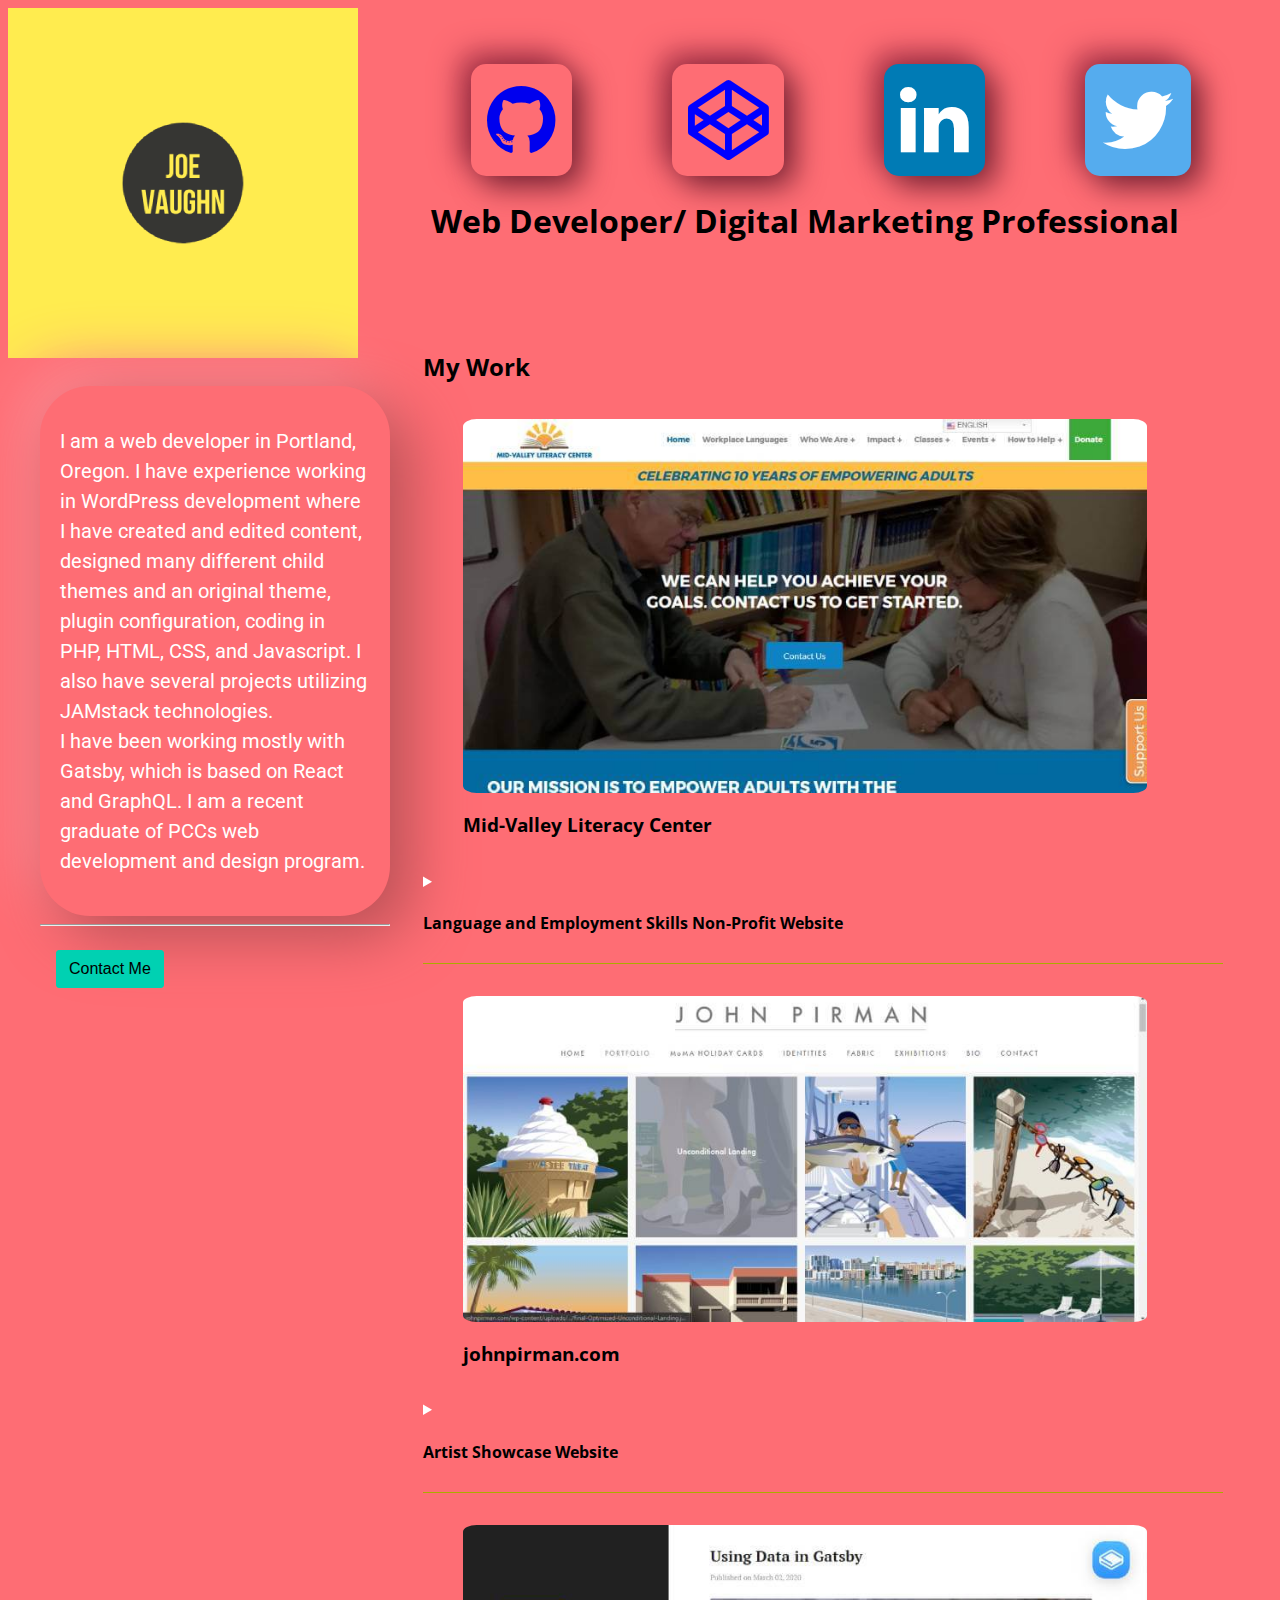
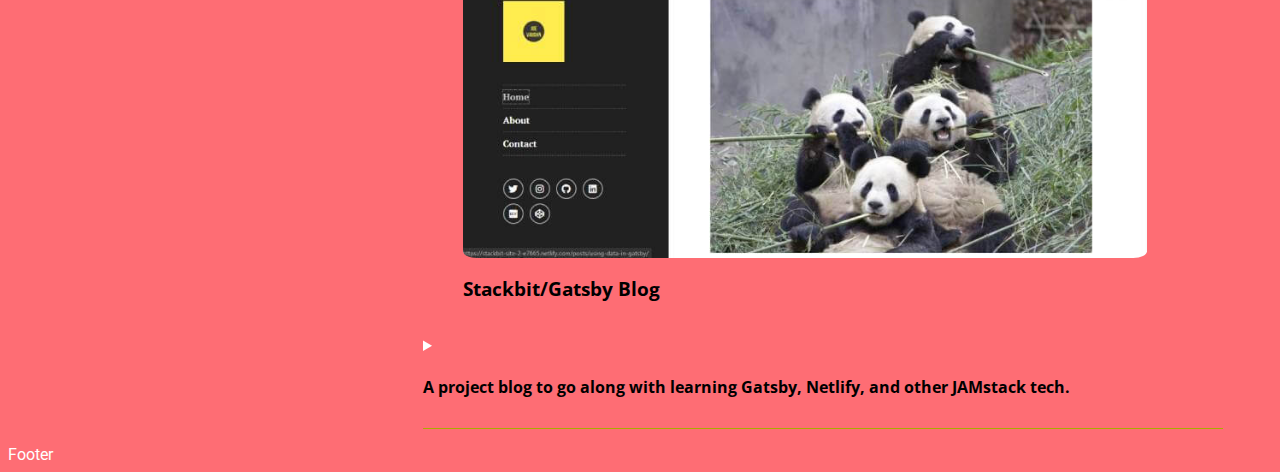
<file: index.html>
<!DOCTYPE html>
<!--[if lt IE 7]>      <html class="no-js lt-ie9 lt-ie8 lt-ie7"> <![endif]-->
<!--[if IE 7]>         <html class="no-js lt-ie9 lt-ie8"> <![endif]-->
<!--[if IE 8]>         <html class="no-js lt-ie9"> <![endif]-->
<!--[if gt IE 8]><!--> <html lang="en" class="no-js"> <!--<![endif]-->
    <head>
        <meta charset="utf-8">
        <meta http-equiv="X-UA-Compatible" content="IE=edge">
        <title></title>
        <meta name="description" content="">
        <meta name="viewport" content="width=device-width, initial-scale=1">
        <link rel="stylesheet" href="portfolio.css">
        <link rel="stylesheet" href="https://cdnjs.cloudflare.com/ajax/libs/font-awesome/4.7.0/css/font-awesome.min.css">
        <link href="https://fonts.googleapis.com/css?family=Open+Sans|Roboto&display=swap" rel="stylesheet">
    </head>
    <body>
        <!--[if lt IE 7]>
            <p class="browsehappy">You are using an <strong>outdated</strong> browser. Please <a href="#">upgrade your browser</a> to improve your experience.</p>
        <![endif]-->
       <section class="parent">

        <section class="div1 logo">
            <a href="#">
            <img id="header-image" src="images/logo-med.png" alt="Logo for Joe Vaughn"/>
            </a>
        </section>

        <div class="div2">
            <header>
                <ul>
                    <li>
                        <a href="https://github.com/olethrosjv" class="social-link fa fa-github "></a>
                    </li>
                    <li>
                        <a href="https://codepen.io/Olethros/" class="social-link fa fa-codepen" style="color: blue" id="codepen"></a>
                    </li>
                        
                    <li>
                        <a href="https://www.linkedin.com/in/joevaughn1/" class="social-link fa fa-linkedin"></a>
                    </li>
                    <li>
                        <a href="https://twitter.com/JosephV12364390" class="social-link fa fa-twitter"></a>
                    </li>
                </ul> 
                <h1>Web Developer/ Digital Marketing Professional</h1>
            </header>
        </div>

        <div class="div3">
            <aside>
                <p>I am a web developer in Portland, Oregon. I have experience working in WordPress development 
                where I have created and edited content, designed many different child themes and an original theme, 
                plugin configuration, coding in PHP, HTML, CSS, and Javascript. I also have several projects 
                utilizing JAMstack technologies.<br>
                I have been working mostly with Gatsby, which is based on React and GraphQL.
                I am a recent graduate of PCCs web development and design program.</p>
            </aside>
                <hr>
            <div class="buttons">    
                <button class="btn btn-primary btn-fill">
                    <a href="mailto:joe.vaughn@rocketmail.com?Subject=Hello%20" target="_top">Contact Me</a>
                </button>
            </div>    
        </div>

    <main>
        <div class="div4">
            <h2>My Work</h2>

            <div class="portfolio-content" id="midvalley-literacy-center">
                <section>
                    <figure class="img-container">
                        <a href="http://www.midvalleyliteracycenter.org/"><img src="images/midvalley.jpg" alt="Mid-Valley Literacy Center Website"></a>
                        <figcaption><h3>Mid-Valley Literacy Center</h3></figcaption>
                    </figure>
                </section>

                <details>
                    <summary><h4>Language and Employment Skills Non-Profit Website</h4></summary>
                <p class="site-description">Mid-Valley Literacy Center is a non-profit based out of Salem, Oregon that 
                    empowers adults with the literacy skills needed to increase economic stability and overall quality 
                    of family life.</p>
                <p>I worked on the design of this site and am responsible for the ongoing upkeep of the site including
                    plug-in reconfiguration when site needs change, adding content, image optimization, back-ups and I
                    am currently working on a redesign of the site using a different theme and a more modern work
                    flow and design system for use in the backend.</p> 
                </details>
            </div>

            <div class="portfolio-content" id="john-pirman-site">
                <section>
                    <figure class="img-container">
                        <a href="https://www.johnpirman.com/"><img src="images/john-pirman-site.jpg" alt="Mid-Valley Literacy Center Website"></a>
                        <figcaption><h3>johnpirman.com</h3></figcaption>
                    </figure>
                </section>
                
                <details>
                    <summary><h4>Artist Showcase Website</h4></summary>
                <p class="site-description">John Pirman is a designer, artist, and illustrator living and working in 
                    Sarasota, FL.</p>
                <p class="site-description">This site involved a lot of managing of content including image 
                    optimization, content architecture, image gallery design, custom css, theme customization, 
                    advanced configuration of plugins specifically for custom image gallery, and many other more 
                    basic website tasks. Also my first extensive use of Advanced Custom Fields</p> 
                </details>
            </div>

            <div class="portfolio-content" id="stackbit-site">
                <section>
                    <figure class="img-container">
                        <a href="https://stackbit-site-2-e7665.netlify.com/"><img src="images/stackbit-site.jpg" alt="Mid-Valley Literacy Center Website"></a>
                        <figcaption><h3>Stackbit/Gatsby Blog</h3></figcaption>
                    </figure>
                </section>
                
                <details>
                    <summary><h4>A project blog to go along with learning Gatsby, Netlify,  and other JAMstack tech.</h4></summary>
                <p class="site-description">This site is definitely a work in progress. I am using Stackbit to do on page editing and I am learning how to use Gatsby as well by going along with docs and writing about what I am doing.</p>
                <p class="site-description"></p> 
                </details>
            </div>

        </div>
    </main>
        <div class="div5">Footer</div>
      
        <script src="" async defer></script>
    </body>
</html>
</file>
<file: portfolio.css>
/***************************** desktop grid ***********************************/
/*
.parent {
    display: grid;
    grid-template-columns: 1fr 2fr;
    grid-template-rows: 1fr 2fr repeat(2, 1fr);
    grid-column-gap: 10px;
    grid-row-gap: 10px;
}

.div1 { grid-area: 1/1/2/2; }
.div2 { grid-area: 1/2/2/3; }
.div3 { grid-area: 2/1/4/2; }
.div4 { grid-area: 2/2/4/3; }
.div5 { grid-area: 4/1/5/3; }
*/

/******************** LOGO ********************************************************/

body {
  max-width: 100vw;
  font-family: Roboto;
  color: white;
  background-color: #FE6D74;
  /*  background-image: url("images/lightning-background.jpg");*/
}
.div1 .logo {
  width: 100%;
  max-width: 100%;
  height: auto;
  margin-bottom: 0.5em;
  margin-left: 2em;
}

.logo > img {
  height: 100%;
  max-width: 100%;
  height: auto;
}

.div2 {
  max-width: 100%;
  height: auto;
  padding-bottom: 0.25em;
}

header {
  margin-left: 0.5em;
}

header ul {
  list-style-type: none;
}

header li {
  font-size: 3em;
  display: inline;
  padding-right: 0.2em;
  
}
/*********************Main Site Content*********************/

.div2 header {
  max-width: 100%;
  line-height: 3em;
  padding-bottom: 0.25em;
}

.div3 {
  max-width: 100%;
  margin-bottom: 1em;
  margin: 1.5em 2em 1em;
}
.div3 aside {
  display: flex;
  max-width: 100%;
  padding: 1em;
  font-size: 1.25em;
  line-height: 1.5em;
  justify-content: space-between;

  border-radius: 50px;
  background: #FE6D74;
  box-shadow:  20px 20px 60px #b95055, 
               -20px -20px 60px #ff8a93;

 
}
.div4 {
    margin-top: -1em;
}
.div4 section {
  display: flex;
}

.img-container img {
  display: block;
  max-width: 95%;
  margin-bottom: 1em;
  border-radius: 2%;
}

.site-description {
  display: flex;
  line-height: 1.4em;
}
/****************************Font Awesome *********************************/



.fa {
  margin-top: 0.5em;
  padding: .2em;
  border-radius: 15px;
  /*background: #8e2b3e;*/
  box-shadow:  10px 10px 30px #792535, 
             -10px -10px 30px #a33147;
}
.fa-linkedin {
  background: #007bb5;
  color: white;
  text-align: center;
}
.fa-twitter {
  background: #55acee;
  color: white;
  text-align: center;
}

a .social-link {
  max-width: 100%;
  font-size: 3em;
  line-height: 3.5em;
  /*margin-bottom: 0.5em;*/
  padding: 0.5em;
  text-decoration: none;
}
#codepen {
  color: black;
}

header a {
  text-decoration: none;
}

h1,
h2,
h3,
h4,
figcaption {
  font-family: "Open Sans";
  color: black;
}

/************************************** Contact Button Styles  ******************************/

.btn {
  position: relative;
  padding: 0.375rem 0.75rem;
  margin: 1rem;
  font-size: 1rem;
  line-height: 1.5;
  color: white;
  text-decoration: none;
  background-color: hsl(var(--hue), 100%, 41%);
  border: 1px solid hsl(var(--hue), 100%, 41%);
  border-radius: 3px;
  outline: transparent;
  overflow: hidden;
  cursor: pointer;
  user-select: none;
  white-space: nowrap;
  transition: 0.25s;
}

.btn:hover {
  background: hsl(var(--hue), 100%, 31%);
}

.btn-primary {
  --hue: 171;
}

.btn-fill:hover {
  background: transparent;
  box-shadow: inset 0 0 0 2em hsl(var(--hue), 100%, 41%);
}

button a {
  text-decoration: none;
  color: black;
}

.portfolio-content {
  margin-bottom: 1em;
  padding-bottom: 0.5em;
  border-bottom: 0.5px outset yellow;
}

figure {
  border: 3px solid hsl(var(--hue), 100%, 41%);
}

/********************* Grid area for social links on mobile **********************************/

@media only screen and (min-width: 750px) {
  .parent {
    display: grid;
  }

  .div1 {
    grid-area: 1/1/2/2;
  }
  .div2 {
    grid-area: 1/2/2/3;
  }
  .div3 {
    grid-area: 2/1/4/2;
  }
  .div4 {
    grid-area: 2/2/4/3;
    margin-top: -2em;
  }
  .div5 {
    grid-area: 4/1/5/3;
  }

  .div1 .logo {
    width: 20%;
  }

  header ul {
    justify-content: center;
  }
  header li {
    display: inline;
    font-size: 5em;
    padding-right: 1em;
  }
  header a {
    text-decoration: none;
  }

  a .social-link {
    max-width: 100%;
    font-size: 2em;
    line-height: 2em;
    margin-bottom: 2em;
    text-decoration: none;
  }

  .div3 {
    max-width: 350px;
  }

  .div4 {
    max-width: 800px;
  }

  figure img {
    display: block;
    max-width: 800px;
  }
}
</file>
